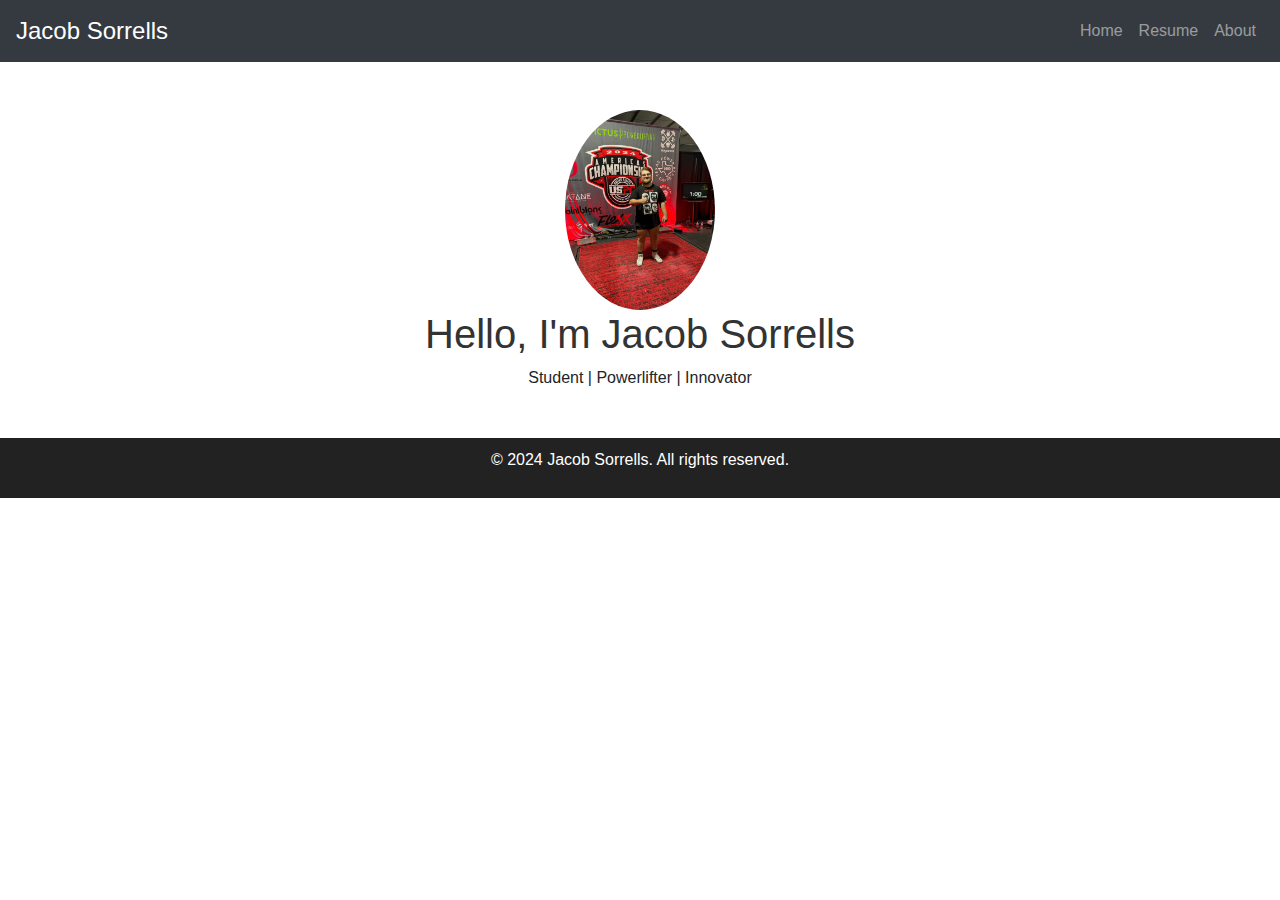
<file: index.html>
<!DOCTYPE html>
<html lang="en">
<head>
  <meta charset="UTF-8">
  <title>Personal Profile</title>
  <link rel="stylesheet" href="https://stackpath.bootstrapcdn.com/bootstrap/4.5.2/css/bootstrap.min.css">
  <link rel="stylesheet" href="style.css">
</head>
<body>
  <nav class="navbar navbar-expand-lg navbar-dark bg-dark">
    <a class="navbar-brand" href="#">Jacob Sorrells</a>
    <div class="collapse navbar-collapse" id="navbarNav">
      <ul class="navbar-nav ml-auto">
        <li class="nav-item"><a class="nav-link" href="index.html">Home</a></li>
        <li class="nav-item"><a class="nav-link" href="resume.html">Resume</a></li>
        <li class="nav-item"><a class="nav-link" href="about.html">About</a></li>
      </ul>
    </div>
  </nav>

  <div class="container text-center mt-5">
    <img src="personal.jpg" alt="Profile Picture" class="rounded-circle" >
    <h1>Hello, I'm Jacob Sorrells</h1>
    <p>Student | Powerlifter | Innovator</p>
  </div>
  <footer class="text-center mt-5">
    <p>&copy; 2024 Jacob Sorrells. All rights reserved.</p>
  </footer>
</body>
</html>
</file>
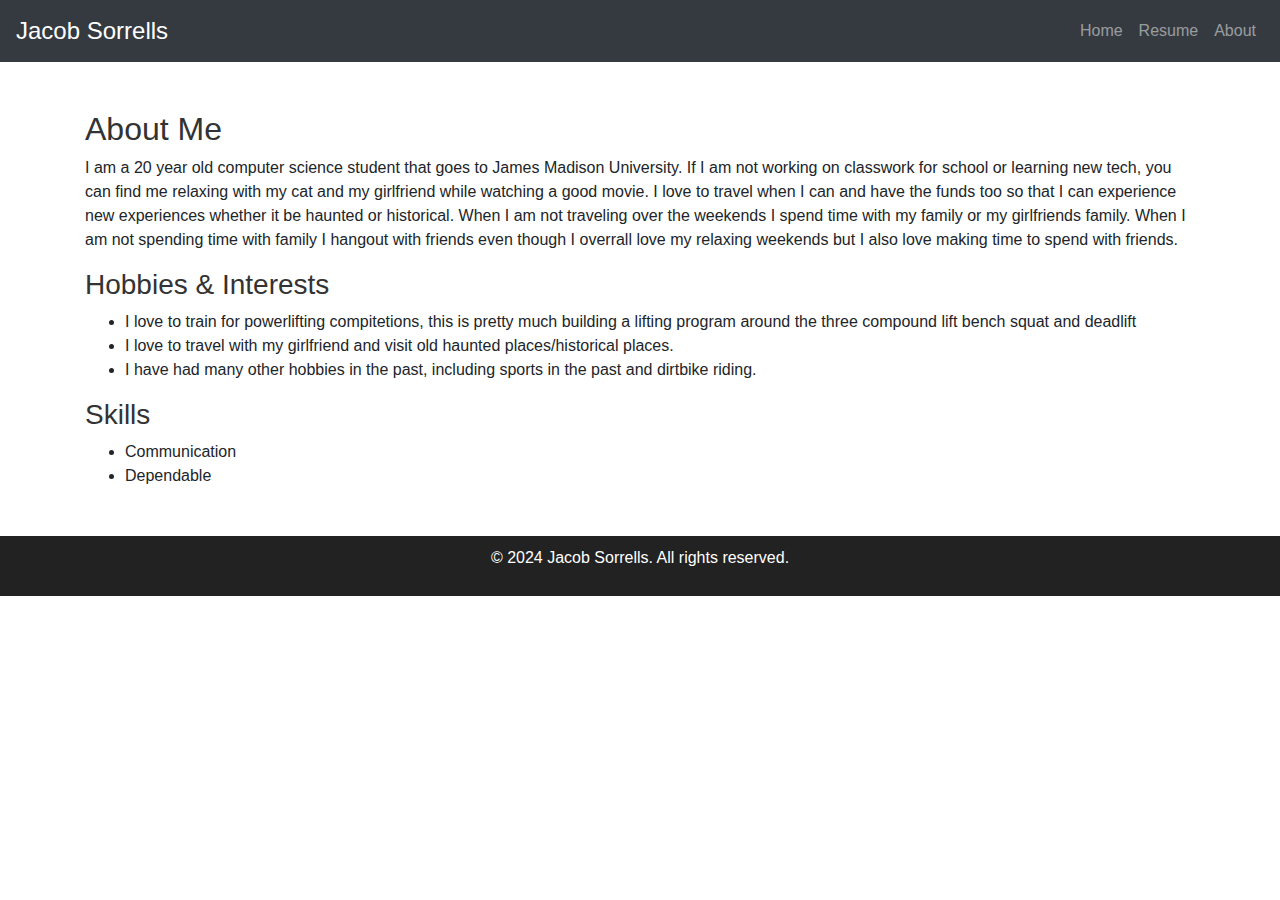
<file: about.html>
<!DOCTYPE html>
<html lang="en">
<head>
  <meta charset="UTF-8">
  <title>About</title>
  <link rel="stylesheet" href="https://stackpath.bootstrapcdn.com/bootstrap/4.5.2/css/bootstrap.min.css">
  <link rel="stylesheet" href="style.css">
</head>
<body>
  <nav class="navbar navbar-expand-lg navbar-dark bg-dark">
    <a class="navbar-brand" href="#">Jacob Sorrells</a>
    <div class="collapse navbar-collapse" id="navbarNav">
      <ul class="navbar-nav ml-auto">
        <li class="nav-item"><a class="nav-link" href="index.html">Home</a></li>
        <li class="nav-item"><a class="nav-link" href="resume.html">Resume</a></li>
        <li class="nav-item"><a class="nav-link" href="about.html">About</a></li>
      </ul>
    </div>
  </nav>

  <div class="container mt-5">
    <h2>About Me</h2>
    <p>I am a 20 year old computer science student that goes to James Madison University.
       If I am not working on classwork for school or learning new tech, you can find me relaxing with my cat and my girlfriend while watching a good movie.
       I love to travel when I can and have the funds too so that I can experience new experiences whether it be haunted or historical.
       When I am not traveling over the weekends I spend time with my family or my girlfriends family. When I am not spending time with family I hangout with friends even though
       I overrall love my relaxing weekends but I also love making time to spend with friends.
     </p>
    <h3>Hobbies & Interests</h3>
    <ul>
      <li>I love to train for powerlifting compitetions, this is pretty much building a lifting program around the three compound lift bench squat and deadlift</li>
      <li>I love to travel with my girlfriend and visit old haunted places/historical places.</li>
      <li>I have had many other hobbies in the past, including sports in the past and dirtbike riding.</li>
    </ul>

    <h3>Skills</h3>
    <ul>
      <li>Communication</li>
      <li>Dependable</li>
    </ul>
  </div>

  <footer class="text-center mt-5">
    <p>&copy; 2024 Jacob Sorrells. All rights reserved.</p>
  </footer>
</body>
</html>
</file>
<file: style.css>
body {
    font-family: Arial, sans-serif;
  }
  
  h1, h2, h3 {
    color: #333;
  }
  
  .navbar-brand {
    font-size: 1.5rem;
  }
  
  footer {
    padding: 10px 0;
    background-color: #222;
    color: #fff;
  }
  /* Add this to your style.css file */
.rounded-circle {
    max-width: 150px; /* Limit the width to a more reasonable size */
    height: auto; /* Maintain aspect ratio */
  }
</file>
